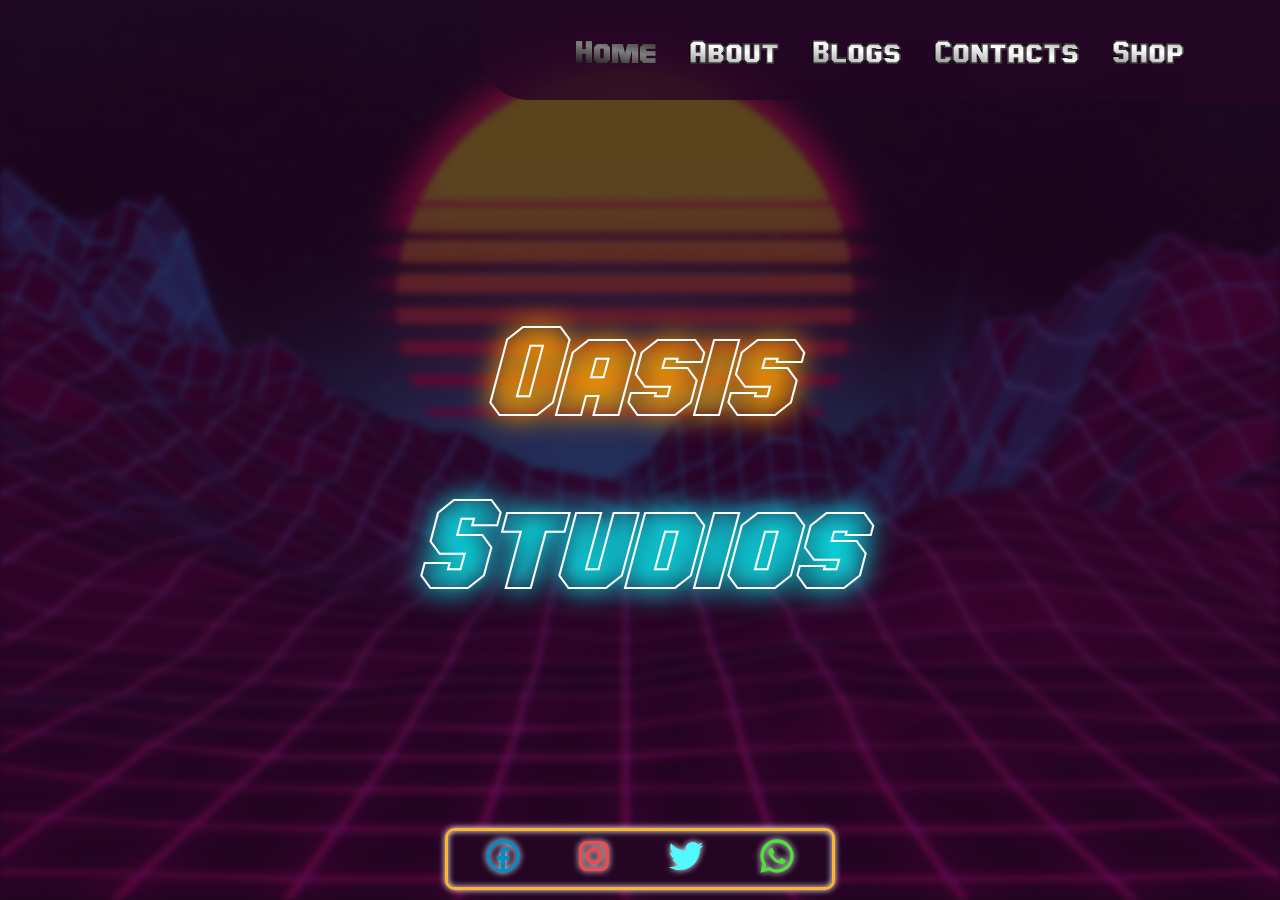
<file: index.html>
<!DOCTYPE html>
<html lang="en">
<head>
    <meta charset="UTF-8">
    <meta http-equiv="X-UA-Compatible" content="IE=edge">
    <meta name="viewport" content="width=device-width, initial-scale=1.0">
    <link href="https://cdn.jsdelivr.net/npm/bootstrap@5.2.3/dist/css/bootstrap.min.css" rel="stylesheet" integrity="sha384-rbsA2VBKQhggwzxH7pPCaAqO46MgnOM80zW1RWuH61DGLwZJEdK2Kadq2F9CUG65" crossorigin="anonymous">
    <link rel="stylesheet" href="style.css">
    <title>Homepage</title>
</head>
<body>
    <div class="oldscreen"></div>
    <div class="background"></div>
    <header>
        <div class="backdrop"></div>
        <nav>
            <ul>
                <li><a class="s" href="index.html">Home</a></li>
                <li><a href="about.html">About</a></li>
                <li><a href="blog.html">Blogs</a></li>
                <li><a href="contacts.html">Contacts</a></li>
                <li><a href="shop.html">Shop</a></li>
            </ul>
        </nav>
    </header>
    <div class="homepage">
        <div class="contentbackground">
            <p class="title" style="text-shadow:0 0 30px orange; font-family: retroitalics;">Oasis</p>
            <p class="title" style="text-shadow:0 0 30px cyan; font-family: retroitalics;">Studios</p>
        </div>
    </div>
    <footer>
        <ul>
            <li><a href="#"><img src="images/icons8-facebook.svg" alt=""></a></li>
            <li><a href="#"><img src="images/icons8-instagram.svg" alt=""></a></li>
            <li><a href="#"><img src="images/icons8-twitter.svg" alt=""></a></li>
            <li><a href="#"><img src="images/icons8-whatsapp.svg" alt=""></a></li>
        </ul>
    </footer>
    <script src="https://cdn.jsdelivr.net/npm/bootstrap@5.2.3/dist/js/bootstrap.bundle.min.js" integrity="sha384-kenU1KFdBIe4zVF0s0G1M5b4hcpxyD9F7jL+jjXkk+Q2h455rYXK/7HAuoJl+0I4" crossorigin="anonymous"></script>
</body>
</html>
</file>
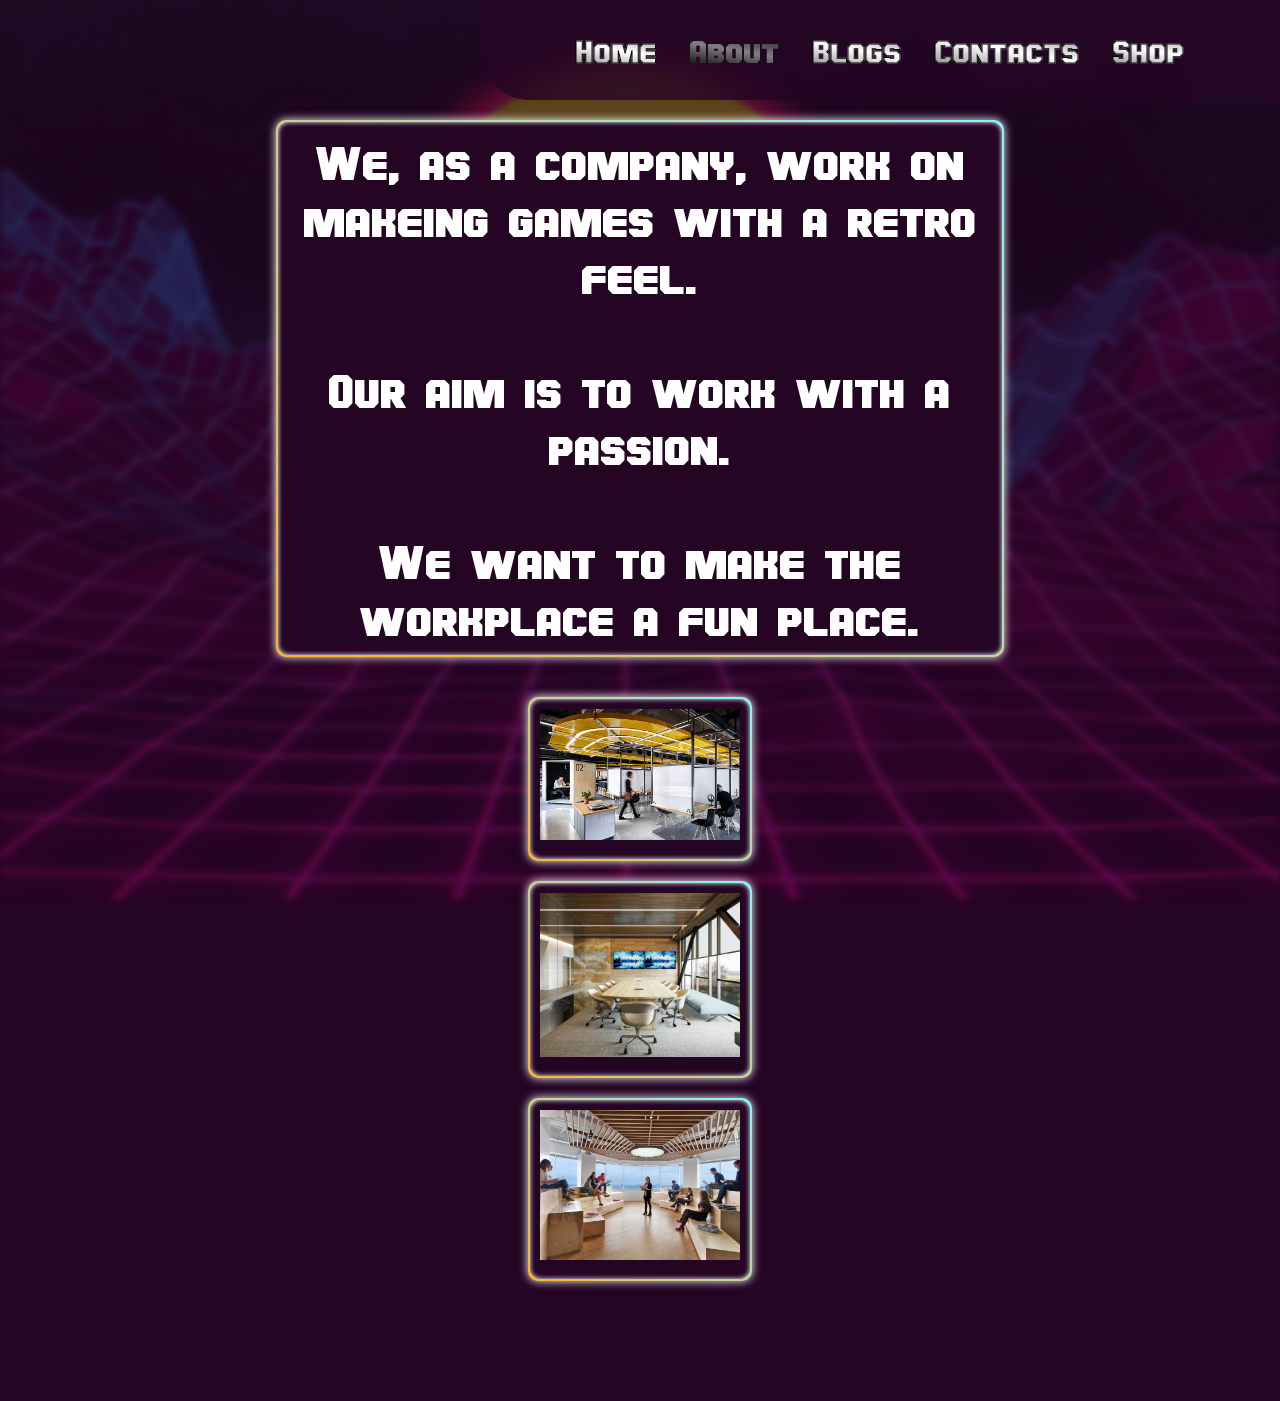
<file: about.html>
<!DOCTYPE html>
<html lang="en">

<head>
    <meta charset="UTF-8">
    <meta http-equiv="X-UA-Compatible" content="IE=edge">
    <meta name="viewport" content="width=device-width, initial-scale=1.0">
    <link href="https://cdn.jsdelivr.net/npm/bootstrap@5.2.3/dist/css/bootstrap.min.css" rel="stylesheet"
        integrity="sha384-rbsA2VBKQhggwzxH7pPCaAqO46MgnOM80zW1RWuH61DGLwZJEdK2Kadq2F9CUG65" crossorigin="anonymous">
    <link rel="stylesheet" href="style.css">
    <title>about us</title>
</head>

<body>
    <div class="oldscreen"></div>
    <div class="background"></div>
    <header>
        <div class="backdrop"></div>
        <nav>
            <ul>
                <li><a href="index.html">Home</a></li>
                <li><a class="s" href="about.html">About</a></li>
                <li><a href="blog.html">Blogs</a></li>
                <li><a href="contacts.html">Contacts</a></li>
                <li><a href="shop.html">Shop</a></li>
            </ul>
        </nav>
    </header>
    <div class="contaner">
        <div class="row content">
            <div class="col-8">
                <div class="contentbackground">
                    <p>We, as a company, work on makeing games with a retro feel.
                        <br>
                        <br>
                        Our aim is to work with a passion.
                        <br>
                        <br>
                        We want to make the workplace a fun place.</p>
                </div>
            </div>
                <div class="col-4">
                    <div class="contentbackground">
                        <p><img src="images\74-office-decor-ideas.jpg" alt=""></p>
                    </div>
                    <div class="contentbackground">
                        <p><img src="images\modern-office-design-for-a-large-conference-room.jpeg" alt=""></p>
                    </div>
                    <div class="contentbackground">
                        <p><img src="images\office-space-1.jpg" alt=""></p>
                    </div>
                </div>
            
        </div>
    </div>
    <script src="https://cdn.jsdelivr.net/npm/bootstrap@5.2.3/dist/js/bootstrap.bundle.min.js"
        integrity="sha384-kenU1KFdBIe4zVF0s0G1M5b4hcpxyD9F7jL+jjXkk+Q2h455rYXK/7HAuoJl+0I4"
        crossorigin="anonymous"></script>
</body>

</html>
</file>
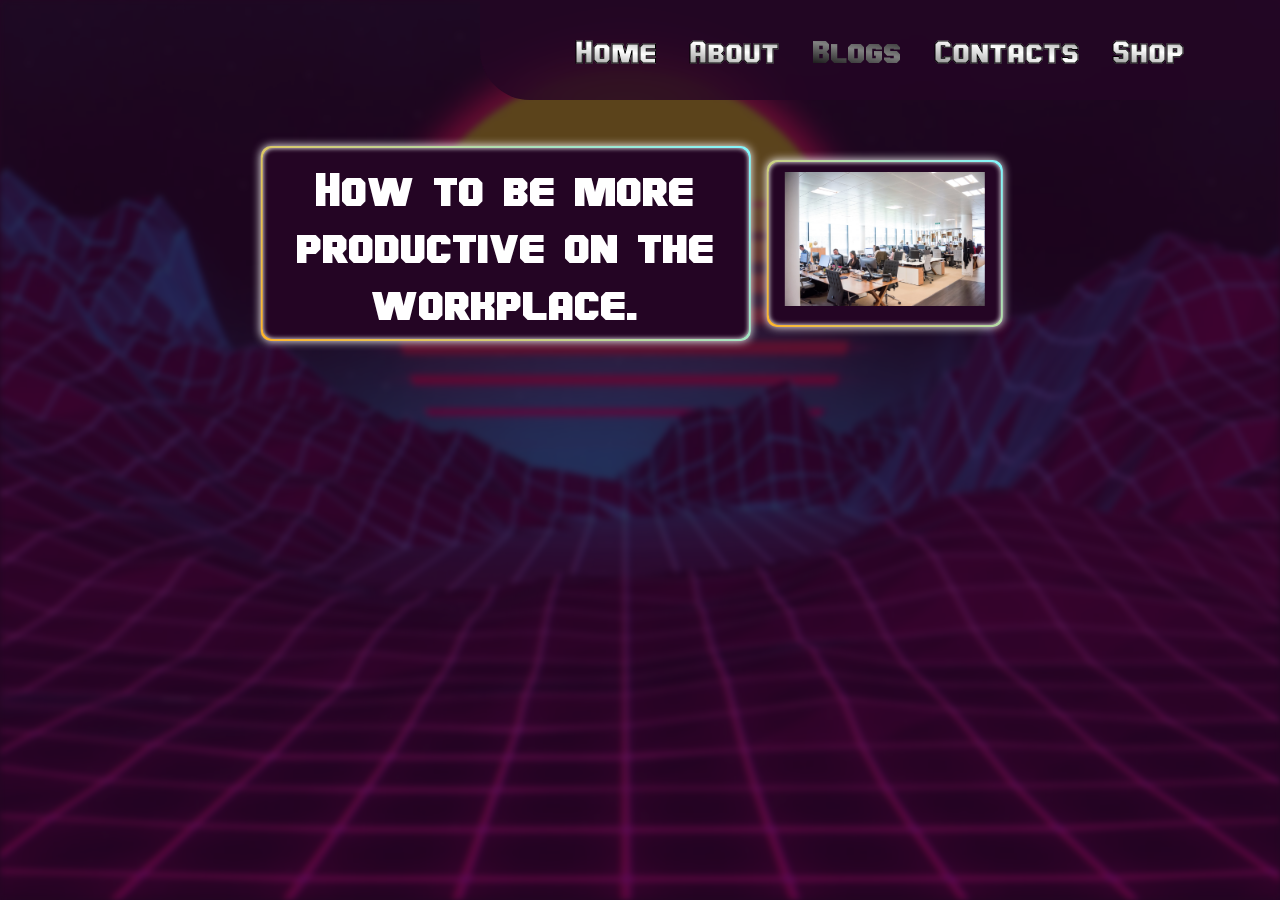
<file: blog.html>
<!DOCTYPE html>
<html lang="en">
<head>
    <meta charset="UTF-8">
    <meta http-equiv="X-UA-Compatible" content="IE=edge">
    <meta name="viewport" content="width=device-width, initial-scale=1.0">
    <link href="https://cdn.jsdelivr.net/npm/bootstrap@5.2.3/dist/css/bootstrap.min.css" rel="stylesheet" integrity="sha384-rbsA2VBKQhggwzxH7pPCaAqO46MgnOM80zW1RWuH61DGLwZJEdK2Kadq2F9CUG65" crossorigin="anonymous">
    <link rel="stylesheet" href="style.css">
    <link rel="stylesheet" href="grid.css">
    <title>Blogs</title>
</head>
<body>
    <div class="oldscreen"></div>
    <div class="background"></div>
    <header>
        <div class="backdrop"></div>
        <nav>
            <ul>
                <li><a href="index.html">Home</a></li>
                <li><a href="about.html">About</a></li>
                <li><a class="s" href="blog.html">Blogs</a></li>
                <li><a href="contacts.html">Contacts</a></li>
                <li><a href="shop.html">Shop</a></li>
            </ul>
        </nav>
        </header>
        <a href="blog_focus\work place productiveity.html" class="container">
            <div class="content row">
                <div class="contentbackground col-8"><p>How to be more productive on the workplace.</p></div>
                <div class="contentbackground col-4"><p><img src="images\photo-1560264280-88b68371db39.jpg" alt=""></p></div>
            </div>
        </a>
        <script src="https://cdn.jsdelivr.net/npm/bootstrap@5.2.3/dist/js/bootstrap.bundle.min.js" integrity="sha384-kenU1KFdBIe4zVF0s0G1M5b4hcpxyD9F7jL+jjXkk+Q2h455rYXK/7HAuoJl+0I4" crossorigin="anonymous"></script>
    </body>
    </html>
</file>
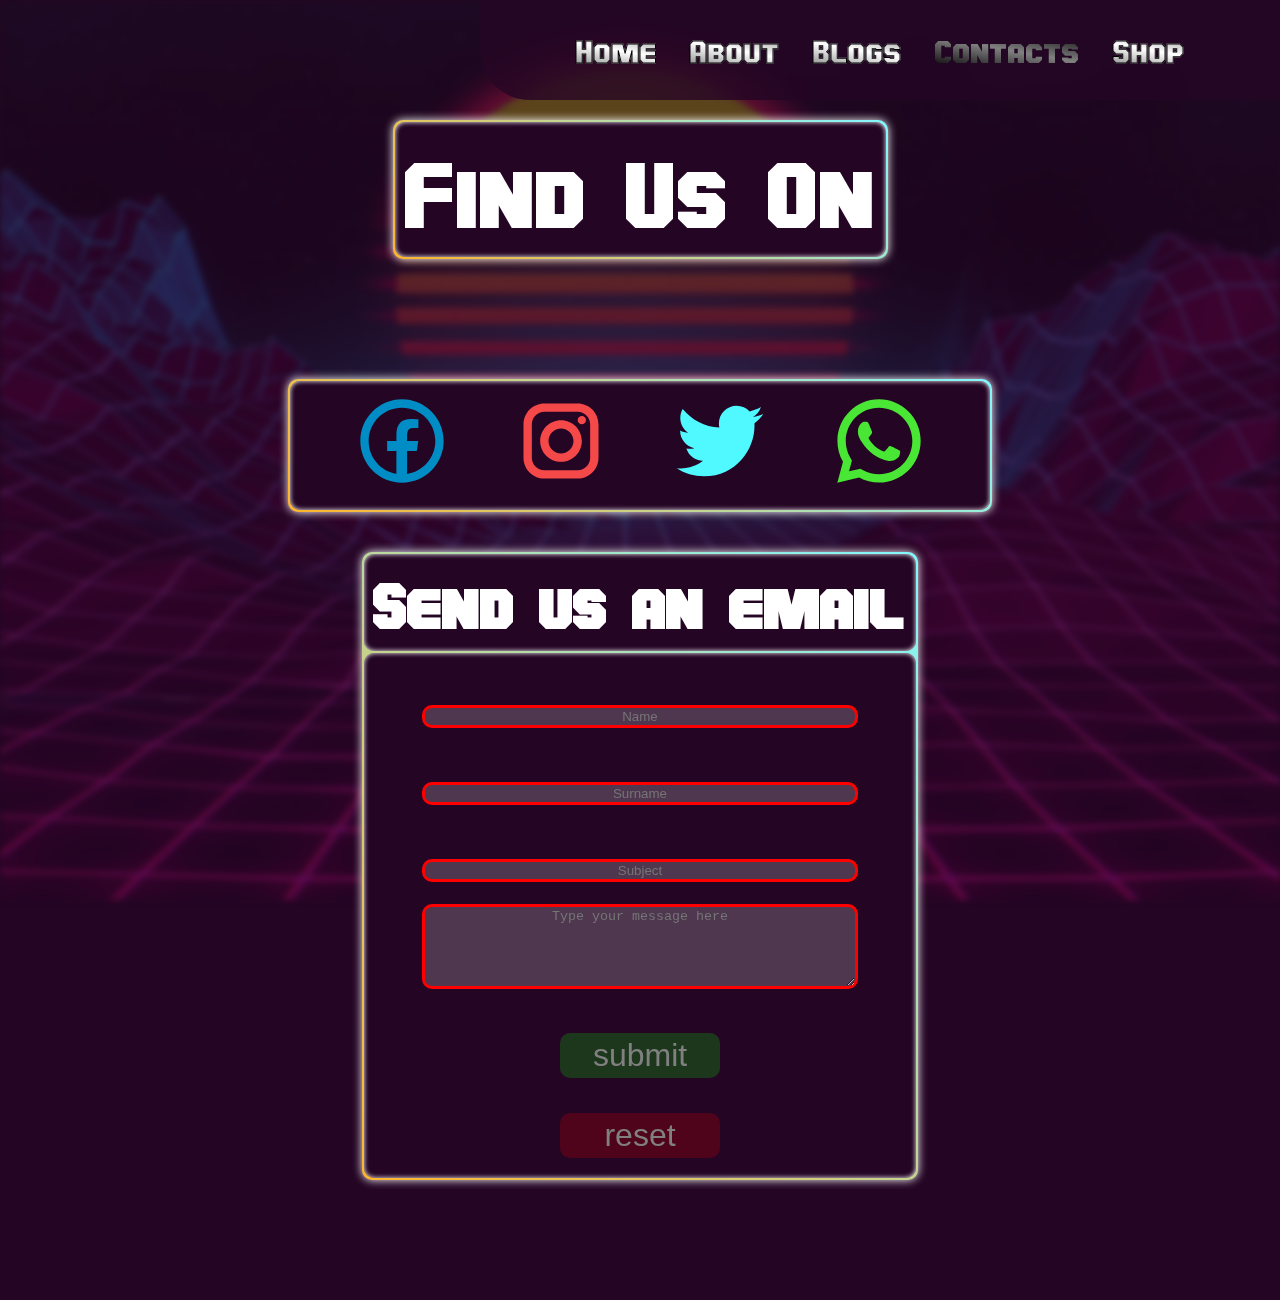
<file: contacts.html>
<!DOCTYPE html>
<html lang="en">
<head>
    <meta charset="UTF-8">
    <meta http-equiv="X-UA-Compatible" content="IE=edge">
    <meta name="viewport" content="width=device-width, initial-scale=1.0">
    <link href="https://cdn.jsdelivr.net/npm/bootstrap@5.2.3/dist/css/bootstrap.min.css" rel="stylesheet" integrity="sha384-rbsA2VBKQhggwzxH7pPCaAqO46MgnOM80zW1RWuH61DGLwZJEdK2Kadq2F9CUG65" crossorigin="anonymous">
    <link rel="stylesheet" href="style.css">
<title>contacts</title>
</head>
<body>
    <div class="oldscreen"></div>
    <div class="background"></div>
    <header>
        <div class="backdrop"></div>
        <nav>
            <ul>
                <li><a href="index.html">Home</a></li>
                    <li><a href="about.html">About</a></li>
                    <li><a href="blog.html">Blogs</a></li>
                    <li><a class="s" href="contacts.html">Contacts</a></li>
                    <li><a href="shop.html">Shop</a></li>
                </ul>
            </nav>
        </header>
        <div class="content">
            <div class="contentbackground" style="margin-bottom: 100px;"><p style="font-size: 2em;">Find Us On</p></div>
            <div class="contentbackground" style="width: 700px;"><p>
                <a href="#"><img style="width: 100px; padding-left: 20px; padding-right: 20px;" src="images/icons8-facebook.svg" alt=""></a>
                <a href="#"><img style="width: 100px; padding-left: 20px; padding-right: 20px;" src="images/icons8-instagram.svg" alt=""></a>
                <a href="#"><img style="width: 100px; padding-left: 20px; padding-right: 20px;" src="images/icons8-twitter.svg" alt=""></a>
                <a href="#"><img style="width: 100px; padding-left: 20px; padding-right: 20px;" src="images/icons8-whatsapp.svg" alt=""></a>
            </p></div>
            <div class="contentbackground">
                <h1>Send us an email</h1>
                    <form action="mailto:aaronbonello@hotmail.com" method="post" enctype="text/plain">
                        <div class="container">
                            <div class="row">
                                <div class="col-6">
                                    <input type="text" name="first name" id="fname" placeholder="Name" required>
                                </div>

                                <div class="col-6">
                                    <input type="text" name="last name" id="lname" placeholder="Surname" required>
                                </div>
                            </div>

                            <div class="row">
                                <div class="col-12">
                                    <input type="text" name="subject" id="subject" placeholder="Subject" required>
                                </div>
                            </div>

                            <div class="row">
                                <div class="col-12">
                                    <textarea name="message" id="message" rows="5" placeholder="Type your message here" required></textarea>
                                </div>
                            </div>

                            <div class="row">
                                <div class="col-6">
                                    <input type="submit" id="submit" value="submit">
                                </div>
                                
                                <div class="col-6">
                                    <input type="reset" id="reset" value="reset">
                                </div>
                            </div>
                        </div>
                    </form>
            </div>
        </div>
        <script src="https://cdn.jsdelivr.net/npm/bootstrap@5.2.3/dist/js/bootstrap.bundle.min.js" integrity="sha384-kenU1KFdBIe4zVF0s0G1M5b4hcpxyD9F7jL+jjXkk+Q2h455rYXK/7HAuoJl+0I4" crossorigin="anonymous"></script>
    </body>
</html>
</file>
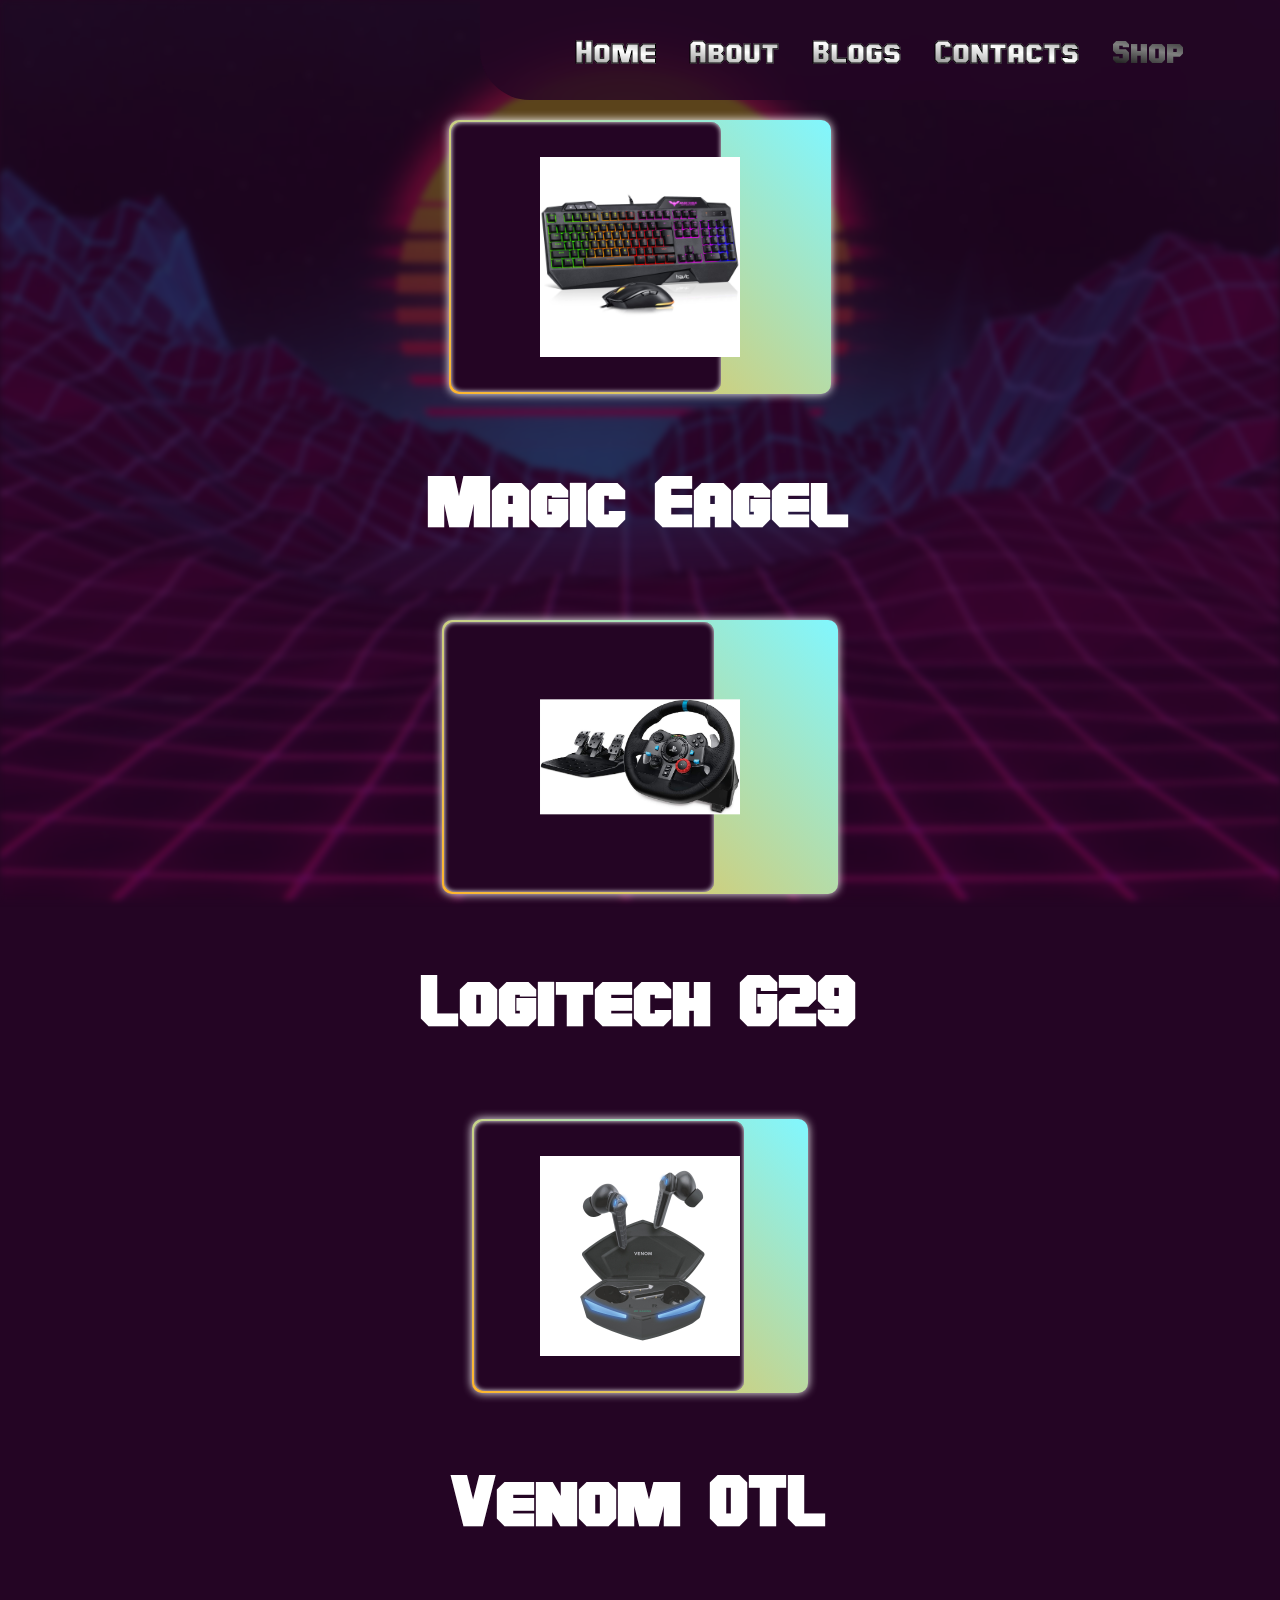
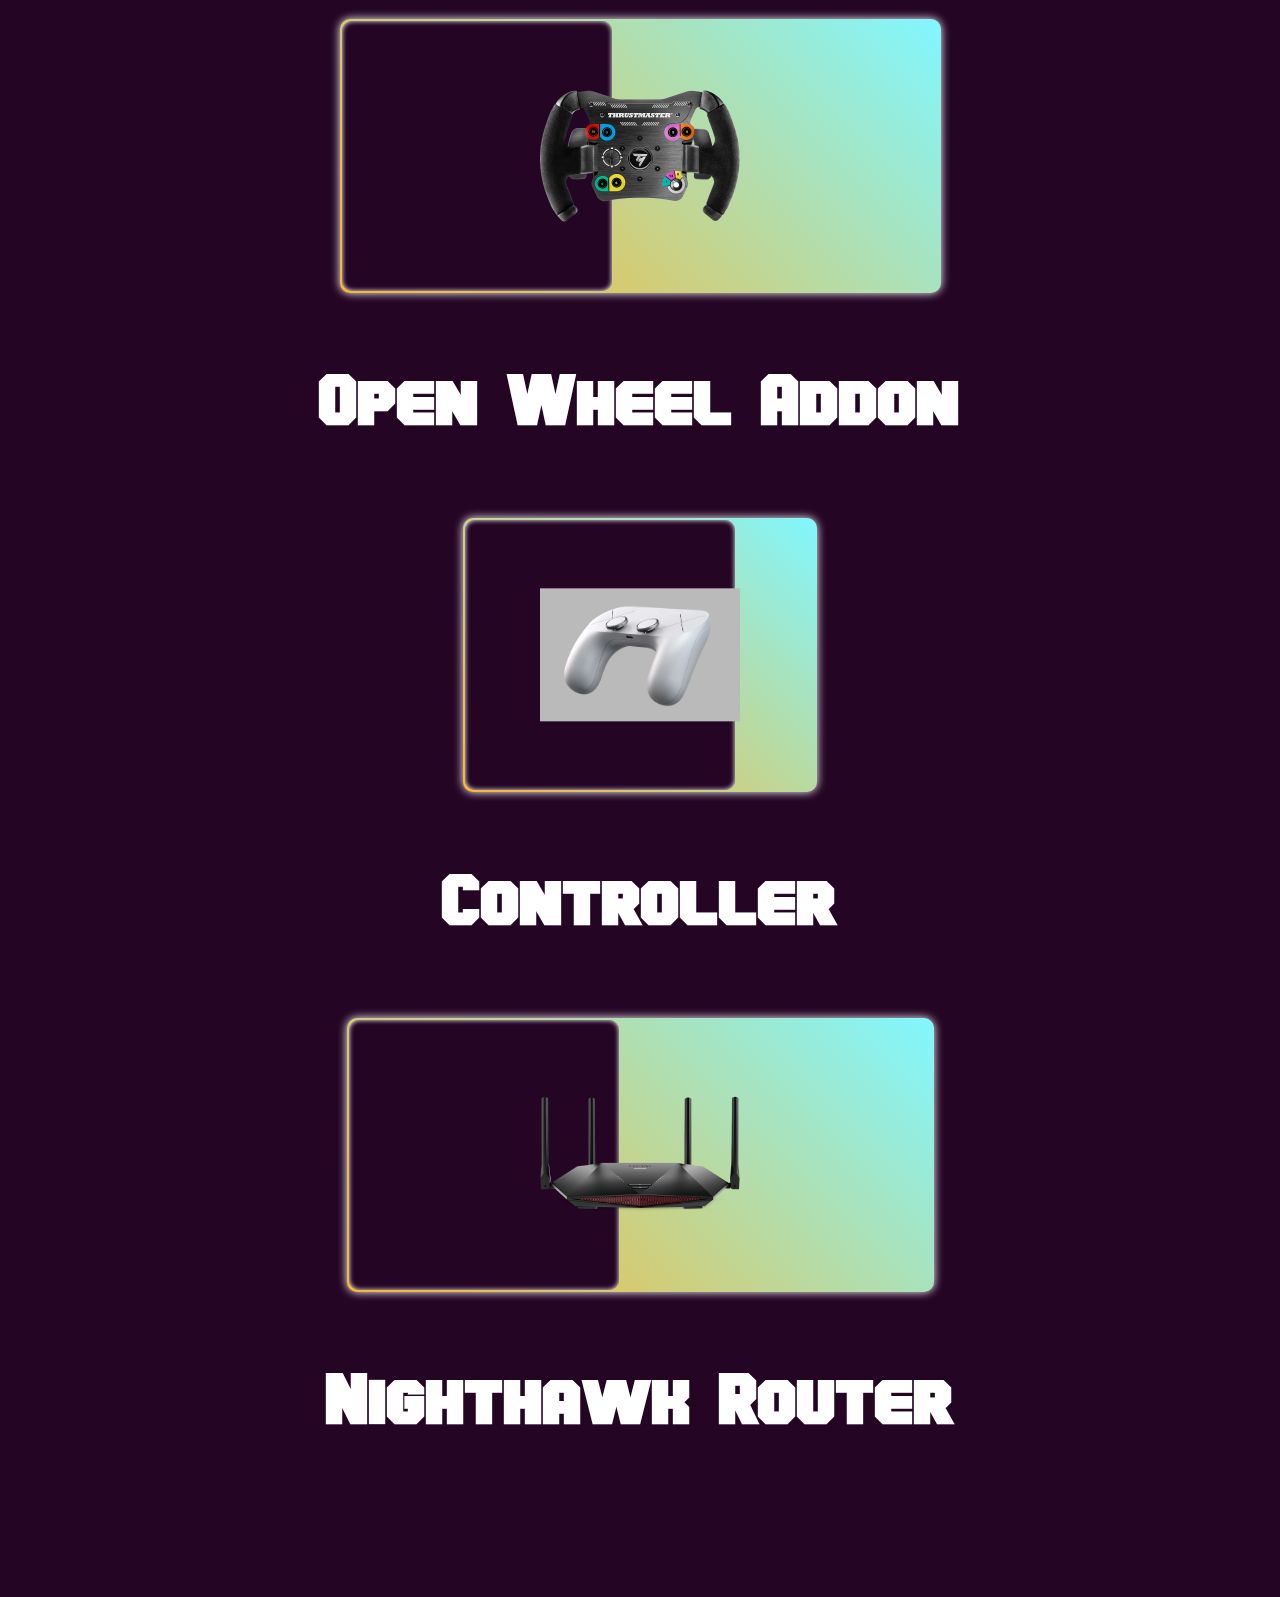
<file: shop.html>
<!DOCTYPE html>
<html lang="en">
<head>
    <meta charset="UTF-8">
    <meta http-equiv="X-UA-Compatible" content="IE=edge">
    <meta name="viewport" content="width=device-width, initial-scale=1.0">
    <link href="https://cdn.jsdelivr.net/npm/bootstrap@5.2.3/dist/css/bootstrap.min.css" rel="stylesheet" integrity="sha384-rbsA2VBKQhggwzxH7pPCaAqO46MgnOM80zW1RWuH61DGLwZJEdK2Kadq2F9CUG65" crossorigin="anonymous">
    <link rel="stylesheet" href="style.css">
    <title>shop</title>
</head>
<body>
    <div class="oldscreen"></div>
    <div class="background"></div>
    <header>
        <div class="backdrop"></div>
        <nav>
            <ul>
                <li><a href="index.html">Home</a></li>
                <li><a href="about.html">About</a></li>
                <li><a href="blog.html">Blogs</a></li>
                <li><a href="contacts.html">Contacts</a></li>
                <li><a class="s" href="shop.html">Shop</a></li>
            </ul>
        </nav>
    </header>
    <div class="content shop">
        <a href=""><div class="contentbackground"><p><img src="images\shop\81HcjY9OObL.jpg" alt=""></p></div><h2>Magic Eagel</h2></a>
        <a href=""><div class="contentbackground"><p><img src="images\shop\Logitech-G29-Driving-Force-Steering-Wheel-Pedals.jpg" alt=""></p></div><h2>Logitech G29</h2></a>
        <a href=""><div class="contentbackground"><p><img src="images\shop\product_image_main-2-2.jpg" alt=""></p></div><h2>Venom OTL</h2></a>
        <a href=""><div class="contentbackground"><p><img src="images\shop\SF_List-TM-OPEN-WHEEL-add-on-racing-1.webp" alt=""></p></div><h2>Open Wheel Addon</h2></a>
        <a href=""><div class="contentbackground"><p><img src="images\shop\surface_game_controller_1.webp" alt=""></p></div><h2>Controller</h2></a>
        <a href=""><div class="contentbackground"><p><img src="images\shop\XR1000_Front_Transparent_tcm148-91777.png" alt=""></p></div><h2>Nighthawk Router</h2></a>
    </div>
    <script src="https://cdn.jsdelivr.net/npm/bootstrap@5.2.3/dist/js/bootstrap.bundle.min.js" integrity="sha384-kenU1KFdBIe4zVF0s0G1M5b4hcpxyD9F7jL+jjXkk+Q2h455rYXK/7HAuoJl+0I4" crossorigin="anonymous"></script>
</body>
</html>
</file>
<file: style.css>
@font-face {
    font-family: retro;
    src: url(Hauser.otf);
}

@font-face {
    font-family: retroitalics;
    src: url(Hauser-Italic.otf);
}

body {
    font-size: 2em;
    background-color: rgb(36, 5, 36);

    color: white;
    font-family:"retro";
    -webkit-text-stroke-width: 1px;
    -webkit-text-stroke-color: white;
}

.oldscreen {
    position: fixed;
    top: 0;
    left: 0;
    width: 100%;
    height: 100%;
    z-index: 3;
    pointer-events: none;
    animation-name: oldscreen;
    animation-duration: 200ms;
    animation-iteration-count: infinite;
    opacity:0.2;
}

@keyframes oldscreen {
    0% {background: repeating-linear-gradient(0deg, #000, #000 2px, #020 2px, #020 4px);}
    50% {background: repeating-linear-gradient(0deg, #020, #020 2px, #000 2px, #000 4px);}
    100% {background: repeating-linear-gradient(0deg, #000, #000 2px, #020 2px, #020 4px);}
}

.background {
    position:fixed;
    top: 0;
    left: 0;
    width:100%;
    height: 100%;
    background-image: url("images/retrowave.jpg");
    background-size:cover;
    background-position-x: center;
    filter: opacity(.25) blur(3px);
}

ul {
    padding: 0;
    margin: 0;
}

li {
    display: inline-block;
    padding: 0 10px 0 10px;
}

header {
    position: fixed;
    right: 0;
    top: 0;
    height: 100px;
    width: 800px;
    z-index: 2;
}

header .backdrop {
    height: 100%;
    width: 100%;
    background-color: rgb(36, 5, 36);
    border-bottom-left-radius: 50px;
    filter: opacity(.75);
    backdrop-filter: blur(20px);
}

header a {
    background-image: linear-gradient(10deg, gray, white, gray);
    -webkit-text-fill-color: transparent;
    -webkit-background-clip: text;
    -webkit-text-stroke-width: 1px;
    -webkit-text-stroke-color: black;
    transition: all .3s;
}

header a:hover {
    -webkit-text-fill-color: cyan;
    font-size: 1.15em;
}

a {
    text-decoration: none;
}

a.s {
    background-image: linear-gradient(10deg, black, gray, black);
    -webkit-text-stroke-width: 0;
}

a.s:hover {
    -webkit-text-fill-color: orange;
}

header ul {
    position: absolute;
    width: 100%; 
    top: 50%;
    text-align: center;
    right: -50%;
    transform: translate(-50%, -50%);
}

.homepage, .content {
    position: absolute;
    top: 50%;
    left: 50%;
}

.homepage {
    font-size: 4em;
    transform: translate(-50%, -50%);
}
.content {
    position: absolute;
    top: 0;
    padding-top: 100px;
    padding-bottom: 100px;
    transform: translate(-50%);
    font-size: 3rem;
    display: flex;
    flex-direction: row;
    flex-wrap: wrap;
    align-items: center;
    align-content: space-around;
    justify-content: space-around;
    width: 60%;
    text-shadow: none;
    -webkit-text-stroke-width: 0;
    color: white;
}

a .content {
    position: relative;
}

p, form {
    text-align: center;
    background-color: rgb(36, 5, 36);
    border-radius: 10px;
    padding: 10px;
    margin: 0;
    box-shadow: inset 0 0 5px white;
}

form .col-6, form .col-12 {
    padding: 10px 0 10px 0;
}

form input ,form textarea {
    width: 80%;
    text-align: center;
    background-color: rgba(255, 255, 255, 0.2);
    border-radius: 10px;
    border: solid transparent;
    color: white;
}

form input:invalid ,form textarea:invalid {
    border: solid red;
}

form .col-6 #submit {
    font-size: 2rem;
    width: 30%;
    background-color: rgba(0, 255, 0, 0.2);
    color: gray;
}

form .col-6 #reset {
    font-size: 2rem;
    width: 30%;
    background-color: rgba(255, 0, 0, 0.2);
    color: grey;
}

h1 {
    text-align: center;
    background-color: rgb(36, 5, 36);
    border-radius: 10px;
    padding: 10px;
    margin: 0;
    margin-bottom: 2px;
    box-shadow: inset 0 0 5px white;
    font-size: 4rem;
}

.contentbackground {
    background: linear-gradient(45deg, rgb(255, 181, 43), rgb(129, 247, 255));
    padding: 2px;
    border-radius: 10px;
    filter: drop-shadow(0 0 5px white);
    margin: 20px;
}
.contentbackground .inner-image {
    background-repeat: no-repeat;
    background-size: cover;
    background-position: center center;
    height: 100%;
    width: 100%;
    border-radius: 10px;
}
.side-image {
    height: 10rem;
}

.content .contentbackground p img {
    padding: 0;
    max-width: 200px;
    max-height: 200px;
}

.homepage .contentbackground {
    background: none;
    box-shadow: none;
    filter: none;
    display: flex;
    flex-wrap: wrap;
    justify-content: space-around;
}

.homepage .contentbackground p.title {
    background: none;
    box-shadow: none;
    text-shadow: none;
    color: transparent;
    -webkit-text-stroke-width: 2px;
    -webkit-text-stroke-color: white;
    animation-name: flicker;
    animation-iteration-count: infinite;
    animation-duration: 3s;
}

@keyframes flicker {
    0% {text-shadow: -10px -10px 30px cyan;}
    50% {text-shadow: 10px 10px 30px orange;}
    100% {text-shadow: -10px -10px 30px cyan;}
}

.shop p {
    width: 250px;
    height: 250px;
}

.shop img {
    display: block;
    position: absolute;
    top: 50%;
    left: 50%;
    transform: translate(-50%, -50%);
}

.shop h2 {
    text-align: center;
    color: white;
}

footer ul {
    position: fixed;
    bottom: 10px;
    transform: translate(-50%);
    left: 50%;
    text-align: center;
    width: 30%;
    background-color: rgb(36, 5, 36);
    border-style: solid;
    border-color: rgb(255, 181, 43);
    border-radius: 10px;
    box-shadow: 0 0 6px white, inset 0 0 6px white;
}

footer ul li {
    padding: 0 5% 0 5%;  
}

footer ul li img {
    padding-top: 5px;
    padding-bottom: 5px;
    width: 40px;
    filter: drop-shadow(0 0 3px white);
}

body::-webkit-scrollbar {
    width: 10px;
}
  
body::-webkit-scrollbar-track {
    background: rgb(255, 181, 43);
    border-radius: 10px;
    border: 4.5px solid rgb(36, 5, 36);
}
   
body::-webkit-scrollbar-thumb {
    background: white;
    border-radius: 10px;
    border: 3px solid rgb(255, 181, 43);
    background-clip: content-box;
    box-shadow: inset 0 0 3px rgb(255, 181, 43);
}

body::-webkit-scrollbar-button {
    height:10px;
    background: rgb(129, 247, 255);
    border-radius: 10px;
    border: 3px solid rgb(255, 181, 43);
    background-clip: content-box;
    box-shadow: inset 0 0 3px rgb(255, 181, 43);
}
</file>
<file: grid.css>
/*      CSS RESET       */
* {
    box-sizing: border-box;
}
/*      CSS RESET       */

.container {
    margin: auto;
    max-width: 1140px;
    padding: 0 1rem;
}

.container .row {
    display: flex;
    flex-wrap: wrap;
    margin: -0.5rem -0.5rem;
}

.container .row [class*="col-"] {
    margin: .5rem .5rem;
    text-align: center;
}
.container .row .col-1 {
    width: calc(1 / 12 * 100% - 1rem);
}

.container .row .col-2 {
    width: calc(2 / 12 * 100% - 1rem);
}

.container .row .col-3 {
    width: calc(3 / 12 * 100% - 1rem);
}

.container .row .col-4 {
    width: calc(4 / 12 * 100% - 1rem);
}

.container .row .col-5 {
    width: calc(5 / 12 * 100% - 1rem);
}

.container .row .col-6 {
    width: calc(6 / 12 * 100% - 1rem);
}

.container .row .col-7 {
    width: calc(7 / 12 * 100% - 1rem);
}

.container .row .col-8 {
    width: calc(8 / 12 * 100% - 1rem);
}

.container .row .col-9 {
    width: calc(9 / 12 * 100% - 1rem);
}

.container .row .col-10 {
    width: calc(10 / 12 * 100% - 1rem);
}

.container .row .col-11 {
    width: calc(11 / 12 * 100% - 1rem);
}

.container .row .col-12 {
    width: calc(12 / 12 * 100% - 1rem);
}
</file>
